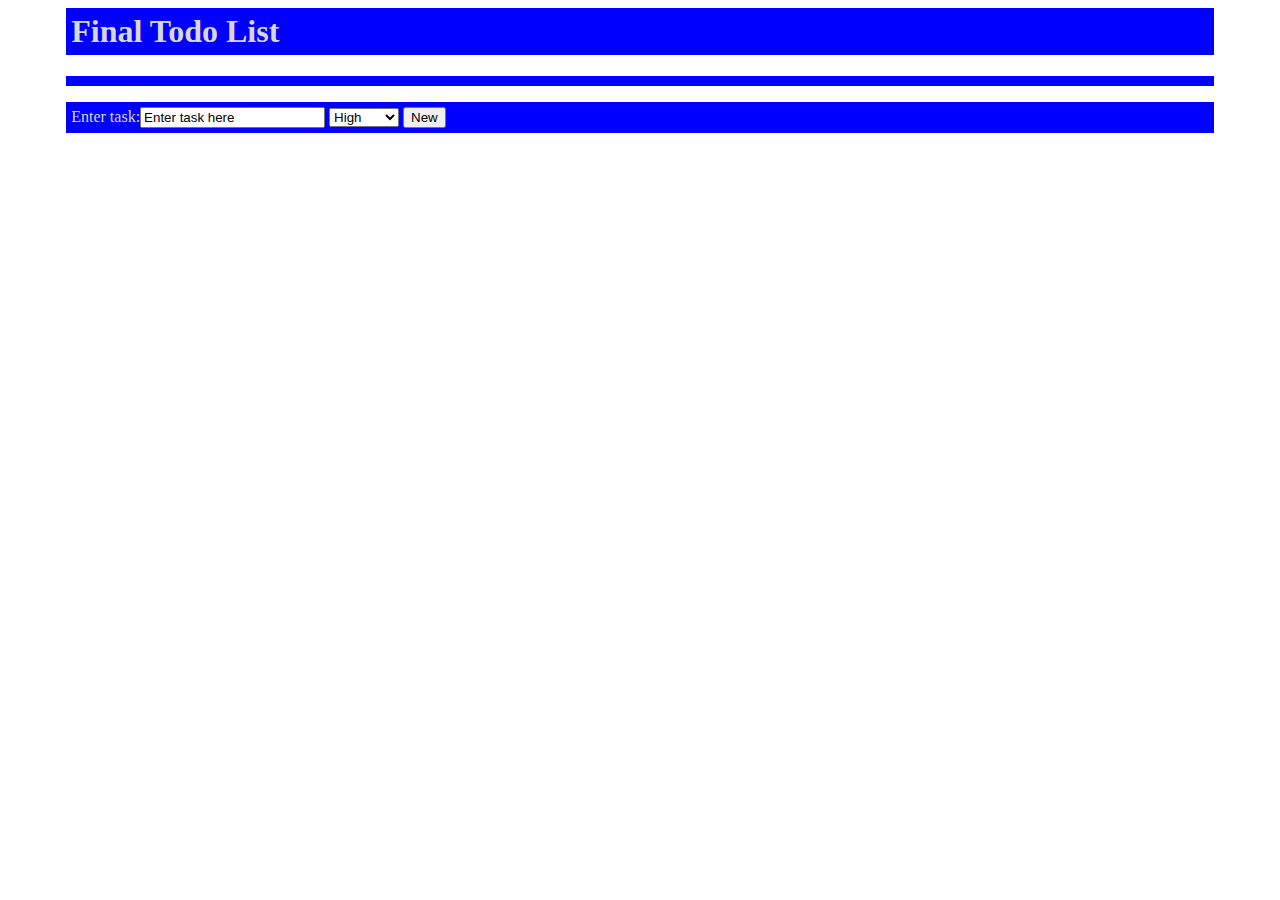
<file: finalTodo.html>
<html>
    <head>
      <link rel=stylesheet href=finalTodo.css type=text/css />
    </head>
  <body>
    <script type="text/javascript" src="http://bnmnetp.github.io/CS130/listsaver.js"></script>
    <script type="text/javascript" src="finalTodo.js"></script>
    
    <script type="text/javascript">
        window.onload = function() { restoreList("todoList", check) }
    </script>

    <section>
      <h1>Final Todo List</h1>
      <p>
        <ul id="todoList">
        </ul>
      </p>
    </section>
    
    <div>
      <p class="interact">Enter task:<input type="text" value="Enter task here" id="task">
      <select id="priority">
          <option>High</option>
          <option>Medium</option>
          <option>Low</option>
       </select>
      <button onClick="addTask()">New</button></p>
    </div>
    
  </body>
</html>
</file>
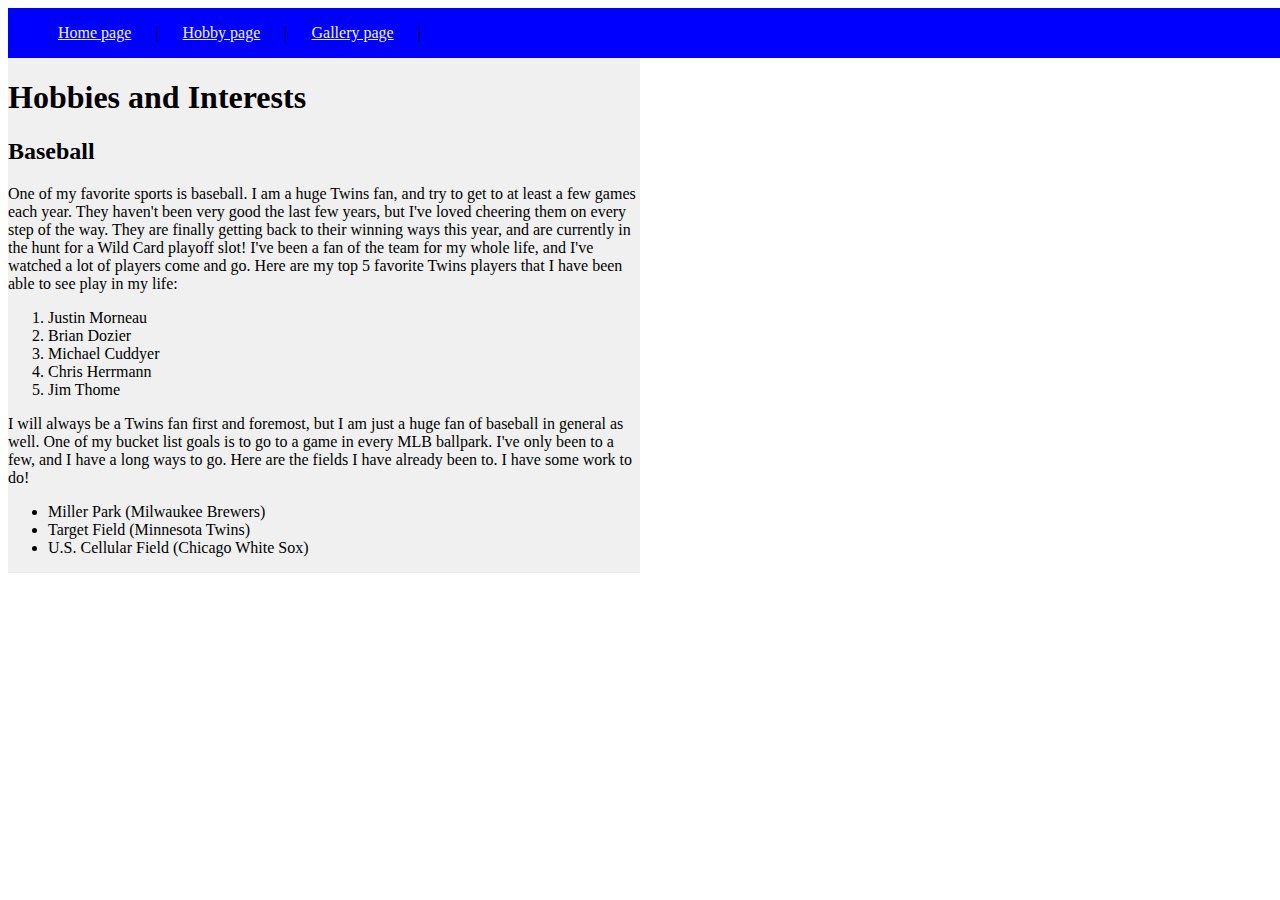
<file: hobby.html>
<html>

<head>
    <link rel=stylesheet href=main.css type=text/css />
    <title>Hobbies/Interests</title>
</head>

<body>

<nav>
    <ul>
      <li><a href="index.html">Home page</a></li>
      <li>|</li>
      <li><a href="hobby.html">Hobby page</a></li>
      <li>|</li>
      <li><a href="gallery.html">Gallery page</a></li>
      <li>|</li>
    </ul>
 </nav>
 
<section class=left>
    <h1>Hobbies and Interests</h1>
    <h2>Baseball</h2>
    <p>One of my favorite sports is baseball. I am a huge Twins fan, and try to get to at least a few games each year. They haven't 
been very good the last few years, but I've loved cheering them on every step of the way. They are finally getting
back to their winning ways this year, and are currently in the hunt for a Wild Card playoff slot! I've been a fan of the 
team for my whole life, and I've watched a lot of players come and go. Here are my top 5 favorite Twins players 
that I have been able to see play in my life:</p>

    <ol>
        <li>Justin Morneau</li>
        <li>Brian Dozier</li>
        <li>Michael Cuddyer</li>
        <li>Chris Herrmann</li>
        <li>Jim Thome</li>
    </ol>

    <p>I will always be a Twins fan first and foremost, but I am just a huge fan of baseball in general as well. One of my bucket 
list goals is to go to a game in every MLB ballpark. I've only been to a few, and I have a long ways to go. Here are the 
fields I have already been to. I have some work to do!</p>

    <ul>
        <li>Miller Park (Milwaukee Brewers)</li>
        <li>Target Field (Minnesota Twins)</li>
        <li>U.S. Cellular Field (Chicago White Sox)</li>
    </ul>

</section>

</body>


</html>
</file>
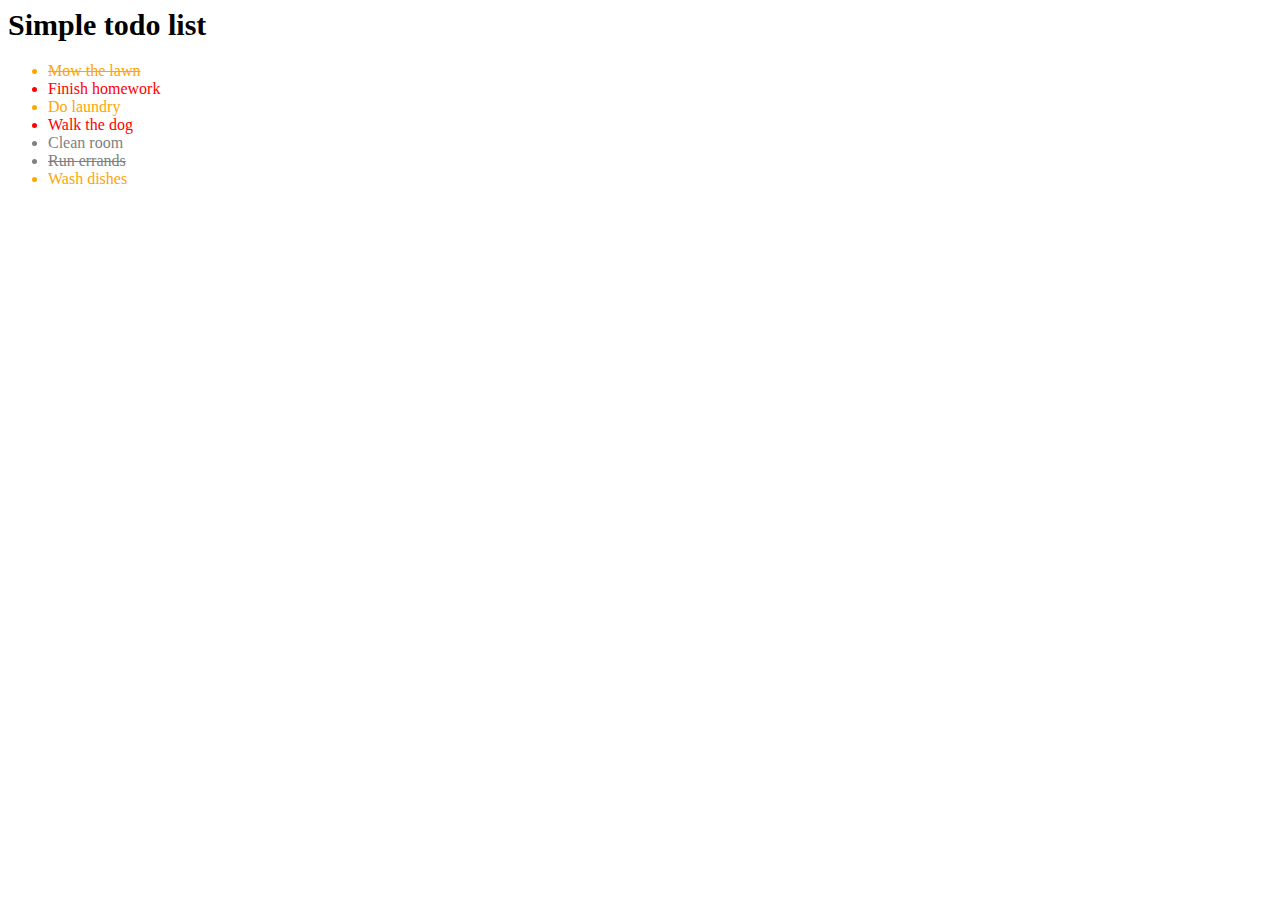
<file: todo.html>
<html>

  <head>
  <link rel=stylesheet href=todo.css type=text/css />
  </head>
  
  <body>
  
  <article>
    
  <h1>Simple todo list</h1>
    <ul>
      <li class="finished medium">Mow the lawn</li>
      <li class=high>Finish homework</li>
      <li class=medium>Do laundry</li>
      <li class=high>Walk the dog</li>
      <li class=low>Clean room</li>
      <li class="finished low">Run errands</li>
      <li class=medium>Wash dishes</li>
    </ul>
    
  </article>
    
  </body>
  
</html>
</file>
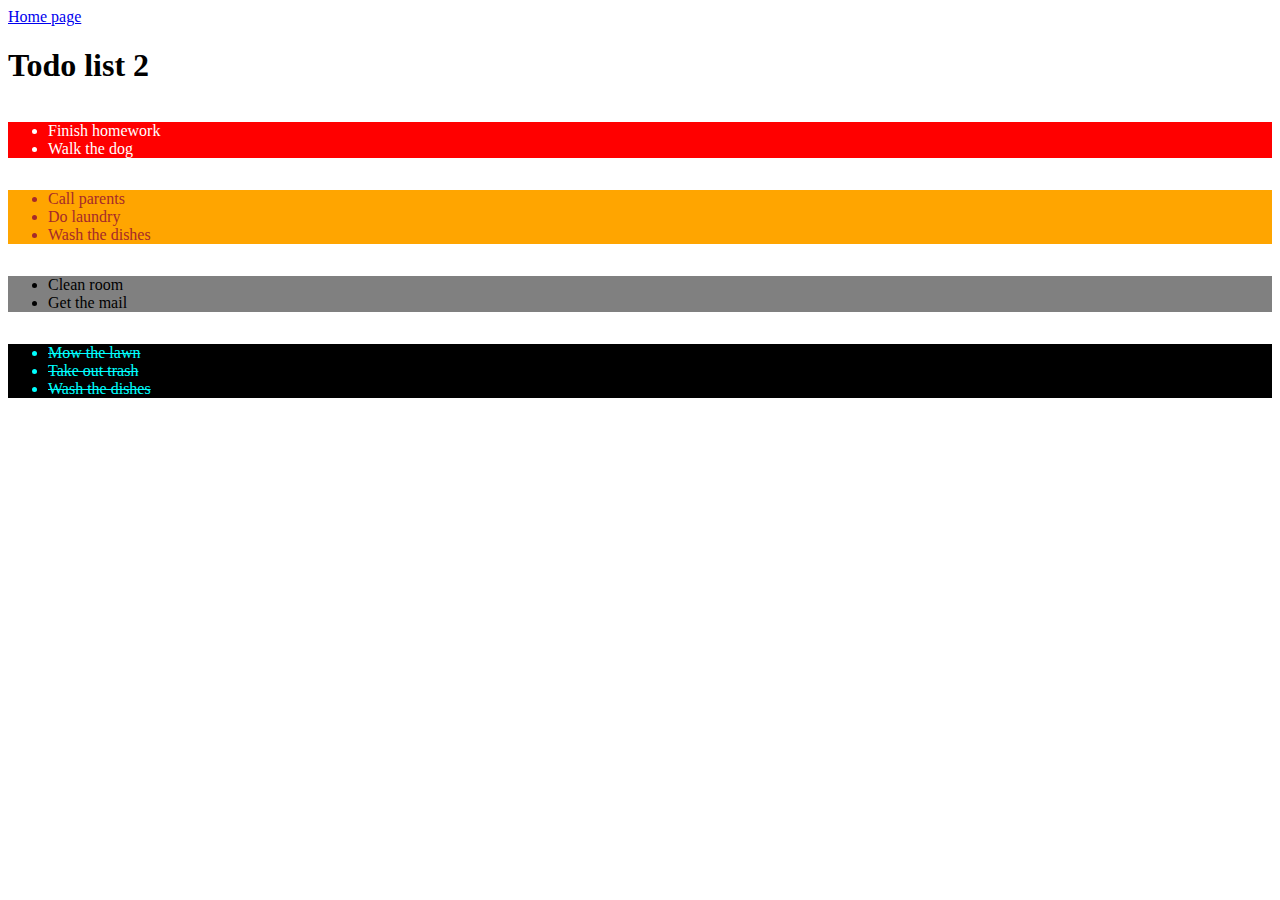
<file: todo2.html>
<html>
  <head>
    <link rel=stylesheet href=todo2.css type=text/css />
  </head>
  
  <body>
    
    <nav>
      <a href=index.html>Home page</a>
    </nav>
    
    <h1>Todo list 2</h1>
    
    <section class=high>
      <ul>
        <li>Finish homework</li>
        <li>Walk the dog</li>
      </ul>
    </section>
    
    <section class=medium>
      <ul>
        <li>Call parents</li>
        <li>Do laundry</li>
        <li>Wash the dishes</li>
      </ul>
    </section>
    
    <section class=low>
      <ul>
        <li>Clean room</li>
        <li>Get the mail</li>
      </ul>
    </section>
    
    <section class=finished>
      <ul>
        <li>Mow the lawn</li>
        <li>Take out trash</li>
        <li>Wash the dishes</li>
      </ul>
    </section>
    
  </body>
</html>
</file>
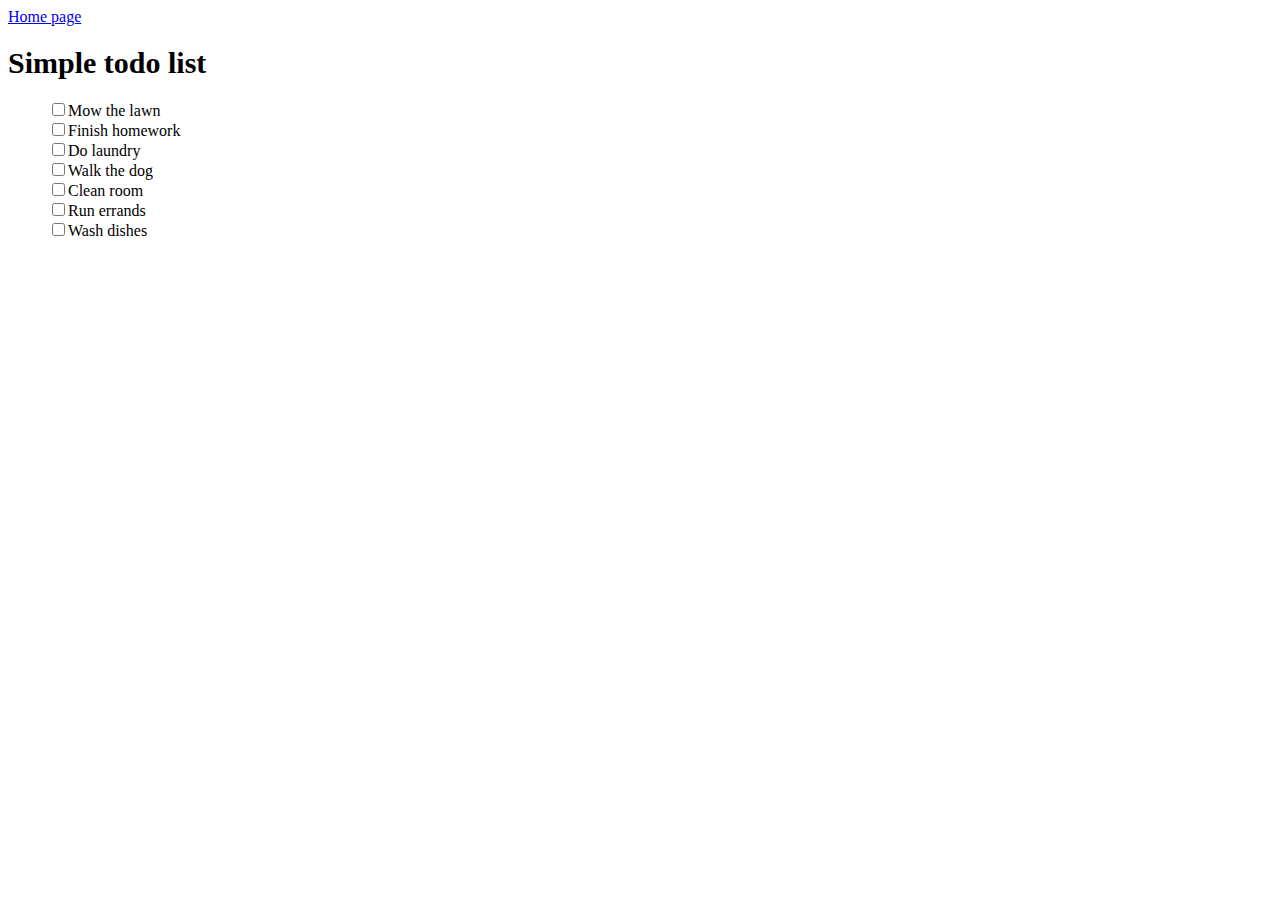
<file: todoCheck.html>
<html>

  <head>
    <link rel=stylesheet href=todo.css type=text/css />
  </head>
  
  <body>
    
    <nav>
      <a href=index.html>Home page</a>
    </nav>
  
  <article>
    
  <h1>Simple todo list</h1>
    <ul style="list-style-type:none">
      <li><input type="checkbox" name="group1" value="mow">Mow the lawn</li>
      <li><input type="checkbox" name="group1" value="homework">Finish homework</li>
      <li><input type="checkbox" name="group1" value="laundry">Do laundry</li>
      <li><input type="checkbox" name="group1" value="walkDog">Walk the dog</li>
      <li><input type="checkbox" name="group1" value="clean">Clean room</li>
      <li><input type="checkbox" name="group1" value="errands">Run errands</li>
      <li><input type="checkbox" name="group1" value="dishes">Wash dishes</li>
    </ul>
    
  </article>
    
  </body>
  
</html>
</file>
